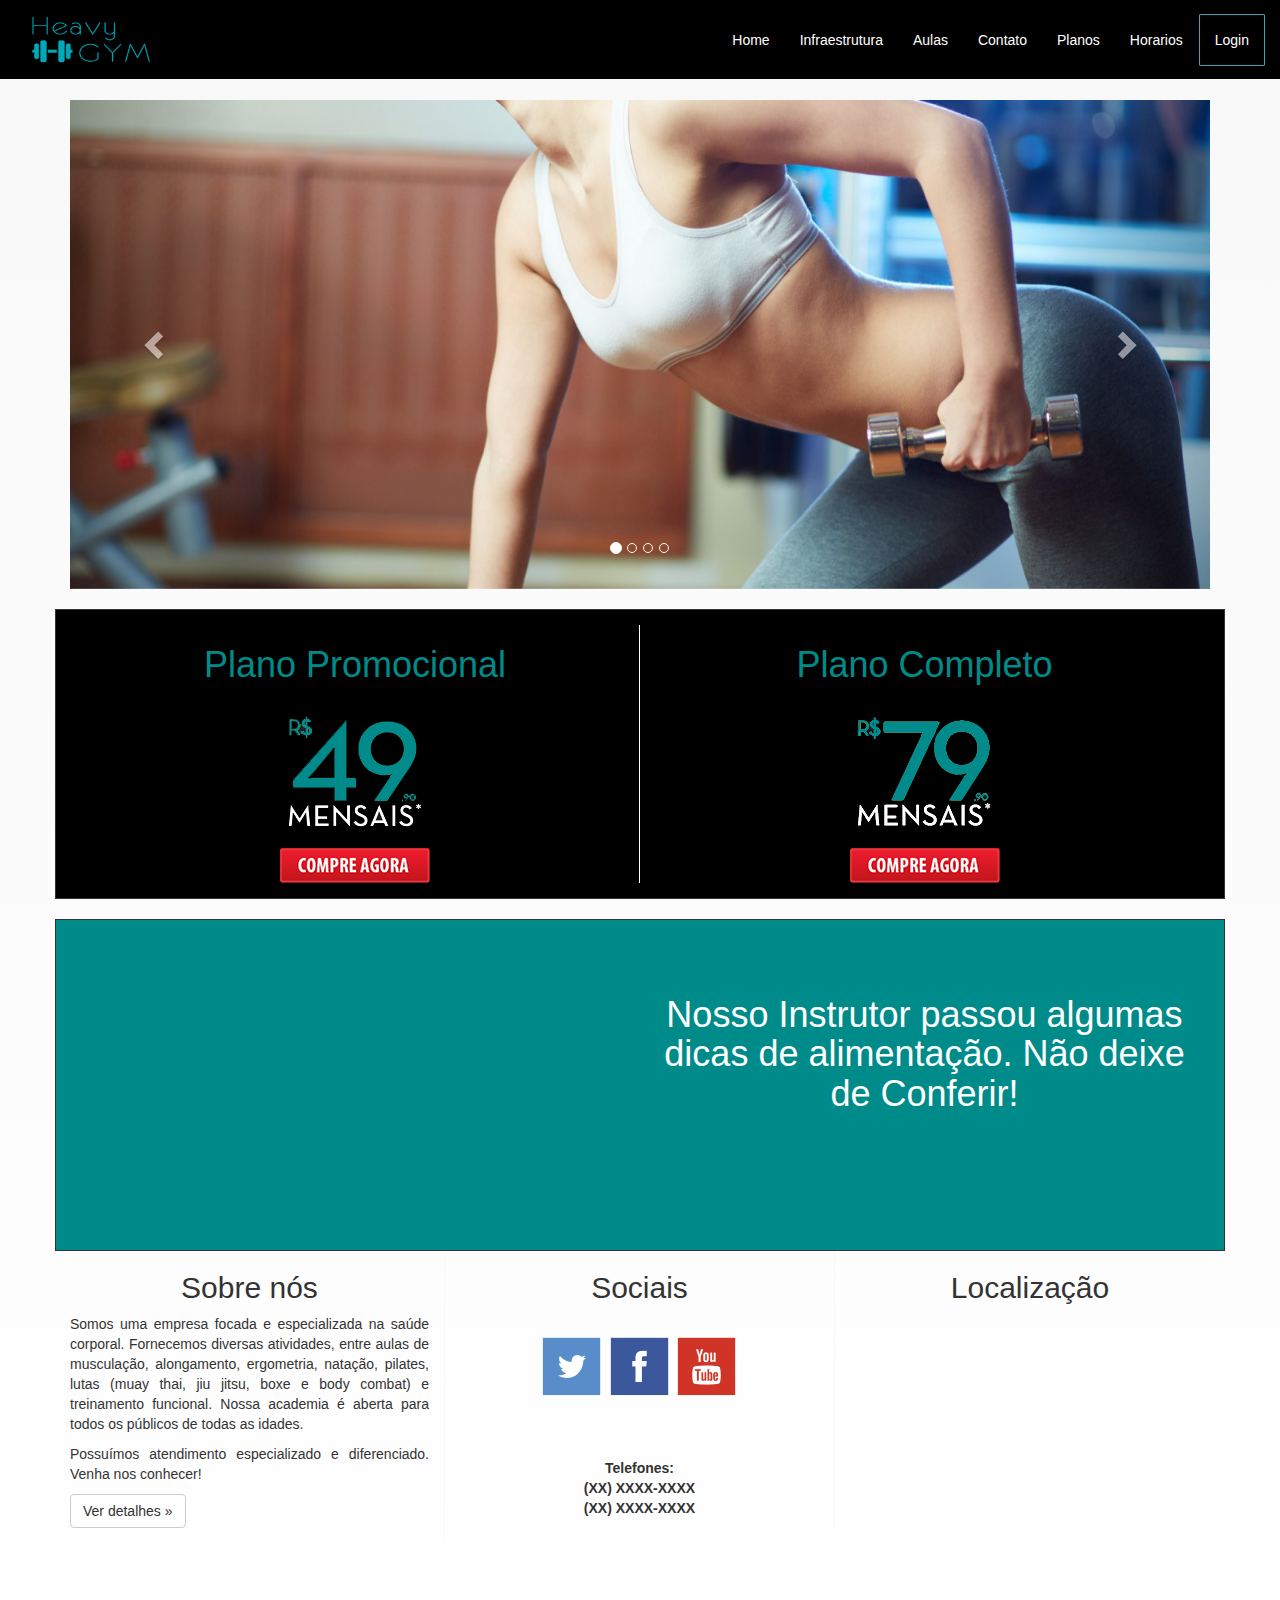
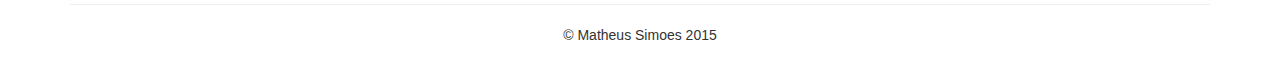
<file: sistemaphp/index.html>
<html>
    <head>
        <title>Academia</title>
        <meta charset="utf-8">
        <link href="cssboot/bootstrap.css" rel="stylesheet">
        <link href="style.css" rel="stylesheet">
    
        <!-- Chamadas JS -->
        <script src="js/jquery.min.js"></script>
        <script src="js/bootstrap.min.js"></script>
        <script src="js/bootstrap-modal.js"></script>

    </head>
    
    <body>
        <!-- Menu -->
        <nav role="navigation" class="navbar navbar-fixed-top">
            <div class="navbar-header">
                <button type="button" data-target="#navbarCollapse" data-toggle="collapse" class="navbar-toggle">
                    <span class="sr-only">Navegação Responsiva</span>
                    <span class="icon-bar"></span>
                    <span class="icon-bar"></span>
                    <span class="icon-bar"></span>
                </button>
                <a class="brand" href="index.html"><img src="images/logo3.png" width="128px" height="78px" style="margin-left:12px; margin-right:12px;"></a>
            </div>

            <div id="navbarCollapse" class="collapse navbar-collapse">
                <ul class="nav navbar-nav" style="margin-top:15px;">
                    <li class="active"><a href="index.html">Home</a></li>
                    <li><a href="infraestrutura.html">Infraestrutura</a></li>
                    <li><a href="aulas.html">Aulas</a></li>
                    <li><a href="contato.html">Contato</a></li> 
                    <li><a href="planos.html">Planos</a></li>
                    <li><a href="horarios.html">Horarios</a></li> 
                    <li style="border: 1px solid #35A6B6; border-radius:1px; margin-top:-1px; margin-left:1px"><a href="login.html">Login</a></li>
                </ul>
            </div>     
        </nav>
        
        
        <!-- Container -->
        <div class="container">
            
          <!-- Slide -->
            <section id="sliderhome">
                <div id="meuSlider" class="carousel slide" data-ride="carousel">
                    <ol class="carousel-indicators">
                        <li data-target="#meuSlider" data-slide-to="0" class="active"></li>
                        <li data-target="#meuSlider" data-slide-to="1"></li>
                        <li data-target="#meuSlider" data-slide-to="2"></li>
                        <li data-target="#meuSlider" data-slide-to="3"></li>
                    </ol>
                    <div class="carousel-inner">
                        <div class="item active"><img src="images/slide1.jpg" alt="Slider 1"></div>
                        <div class="item"><img src="images/slide2.jpg" alt="Slider 2"></div>
                        <div class="item"><img src="images/slide3.jpg" alt="Slider 3"></div>
                        <div class="item"><img src="images/slide4.jpg" alt="Slider 4"></div>
                    </div>
                    
                    <a class="left carousel-control" href="#meuSlider" data-slide="prev"><span class="glyphicon glyphicon-chevron-left"></span></a>
                    <a class="right carousel-control" href="#meuSlider" data-slide="next"><span class="glyphicon glyphicon-chevron-right"></span></a>
                </div>
            </section>
            <br>
          
            
            <!-- Colunas -->
            <div class="row">

              <div class="col-md-12" style="background-color:#000; color:#008B8B; padding-bottom:15px; padding-top:15px; border: 1px solid #333;">
                
                
                <div class="col-md-6" style="border-right:1px solid #fff;">

                    <center>
                        <h1>Plano Promocional</h1>
                        <img src="images/plano1.jpg"><br><a href="#"><img src="images/compre.png"></a><br>
                    </center>
                </div>
                
                <div class="col-md-6">
                    <center>
                        <h1>Plano Completo</h1>
                        <img src="images/plano2.jpg"><br><a href="#"><img src="images/compre.png"></a><br>
                    </center>
                </div>

              </div>

              <div class="col-md-12" style="background-color:#008B8B; padding-bottom:15px; padding-top:15px; border: 1px solid #333; margin-top:20px;">


                <div class="col-md-6">
                    <iframe width="400" height="300" src="https://www.youtube-nocookie.com/embed/HokyEdjb2HU?rel=0&amp;controls=0&amp;showinfo=0" frameborder="0" allowfullscreen></iframe>
                </div>

                <div class="col-md-6">
                    <center><h1 style="color:#fff;"><br>Nosso Instrutor passou algumas dicas de alimentação. Não deixe de Conferir!</h1></center>
                </div>

              </div>
              
              <div class="col-md-4" style="border-right:1px solid #f8f8f8; text-align:justify">
                <h2 align="center">Sobre nós</h2>
                <p>Somos uma empresa focada e especializada na saúde corporal. Fornecemos diversas atividades, entre  aulas de musculação, alongamento, ergometria, natação, pilates, lutas (muay thai, jiu jitsu, boxe e body combat) e treinamento funcional. Nossa academia é aberta para todos os públicos de todas as idades.</p>
                <p>Possuímos atendimento especializado e diferenciado. Venha nos conhecer!</p>
                <p><a class="btn btn-default" href="infraestrutura.html" role="button">Ver detalhes &raquo;</a></p>
              </div>
              
              <div class="col-md-4" style="border-right:1px solid #f8f8f8;">
                <h2 align="center">Sociais</h2>
                <br>
                <center>
                  <a href="https://www.twitter.com/"><img src="images/Twitter.png" title="Twitter"></a>
                  <a href="https://www.facebook.com/"><img src="images/Facebook.png" title="Facebook"></a>
                  <a href="https://www.youtube.com/channel/UC9cz05xObaFpB8U72t73IFA"><img src="images/YouTube.png" title="Youtube"></a>
                </center>
                <br><br><br>
                <center><p>
                <b>Telefones:<br> (XX) XXXX-XXXX<br>
                 (XX) XXXX-XXXX</b>
                </p></center>
              </div>
              
              <div class="col-md-4">
                <h2 align="center">Localização</h2>
                <iframe src="https://www.google.com/maps/embed?pb=!1m14!1m8!1m3!1d1837.1329839411321!2d-43.0198792!3d-22.94043!3m2!1i1024!2i768!4f13.1!3m3!1m2!1s0x00998600085daae3%3A0xbfeacc0ec3bc140c!2sR.+Vinte%2C+154+-+Maravista%2C+Niter%C3%B3i+-+RJ!5e0!3m2!1spt-BR!2sbr!4v1426213720385" width="300" height="250" frameborder="0" style="border:0"></iframe>
                <br><br>
                
              </div>
            
            </div>

            <hr>

            <footer>
              <center><p>&copy; Matheus Simoes 2015</p></center>
            </footer>
              
          </div> 
          <!-- /container -->
    
    
    </body>
    
</html>
</file>
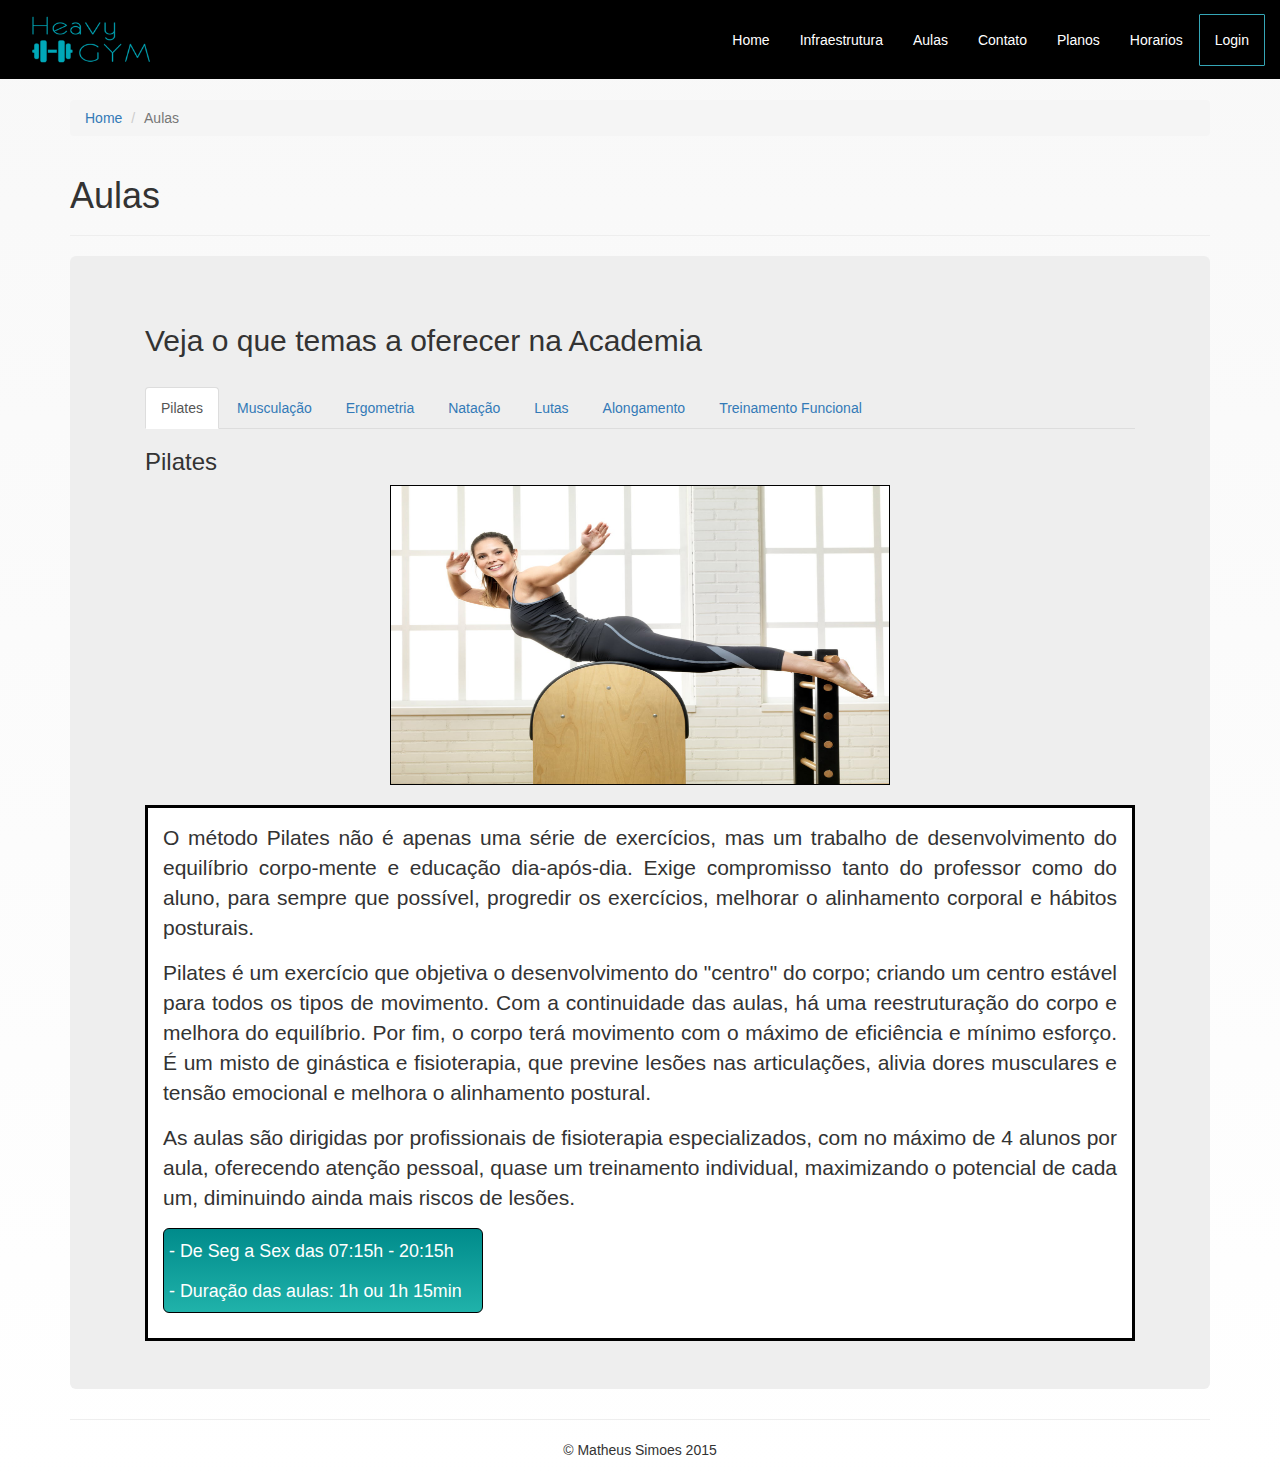
<file: sistemaphp/aulas.html>
<html>
	<head>
        <title>Academia</title>
        <meta charset="utf-8">
        <link href="cssboot/bootstrap.css" rel="stylesheet">
        <link href="style.css" rel="stylesheet">
    
        <!-- Chamadas JS -->
        <script src="js/jquery.min.js"></script>
        <script src="js/bootstrap.min.js"></script>
        <script src="js/bootstrap-modal.js"></script>

    </head>
    
    <body>
    	<!-- Menu -->
        <nav role="navigation" class="navbar navbar-fixed-top">
            <div class="navbar-header">
                <button type="button" data-target="#navbarCollapse" data-toggle="collapse" class="navbar-toggle">
                    <span class="sr-only">Navegação Responsiva</span>
                    <span class="icon-bar"></span>
                    <span class="icon-bar"></span>
                    <span class="icon-bar"></span>
                </button>
                <a class="brand" href="index.html"><img src="images/logo3.png" width="128px" height="78px" style="margin-left:12px; margin-right:12px;"></a>
            </div>

            <div id="navbarCollapse" class="collapse navbar-collapse">
                <ul class="nav navbar-nav" style="margin-top:15px;">
                    <li><a href="index.html">Home</a></li>
                    <li><a href="infraestrutura.html">Infraestrutura</a></li>
                    <li class="active"><a href="aulas.html">Aulas</a></li>
                    <li><a href="contato.html">Contato</a></li> 
                    <li><a href="planos.html">Planos</a></li>
                    <li><a href="horarios.html">Horarios</a></li> 
                    <li style="border: 1px solid #35A6B6; border-radius:1px; margin-top:-1px; margin-left:1px"><a href="login.html">Login</a></li>
                </ul>
            </div>     
        </nav>
    
        <!-- Container -->
        <div class="container">
            
            <ol class="breadcrumb">
                <li><a href="index.html">Home</a></li>
                <li class="active">Aulas</li>
            </ol>

            <div class="page-header">
                <h1>Aulas</h1>

            </div>

            <div class="jumbotron">
                <div class="container" style="text-align:justify;">
                    <h2>Veja o que temas a oferecer na Academia</h2><br>

                    <div class="tabbable"> <!-- Only required for left/right tabs -->
                        
                        <ul class="nav nav-tabs">
                          <li class="active"><a href="#tab1" data-toggle="tab">Pilates</a></li>
                          <li><a href="#tab2" data-toggle="tab">Musculação</a></li>
                          <li><a href="#tab3" data-toggle="tab">Ergometria</a></li>
                          <li><a href="#tab4" data-toggle="tab">Natação</a></li>
                          <li><a href="#tab5" data-toggle="tab">Lutas</a></li>
                          <li><a href="#tab6" data-toggle="tab">Alongamento</a></li>
                          <li><a href="#tab7" data-toggle="tab">Treinamento Funcional</a></li>
                        </ul>
                        
                        <div class="tab-content">
                          
                          <div class="tab-pane active" id="tab1">
                            <h3>Pilates</h3>
                            <center><img src="images/pilates.jpg" width="500" height="300" class="img"></center><br>
                            <div style="border:3px solid #000; background:#fff; padding:15px 15px 5px 15px;">
                                <p>O método Pilates não é apenas uma série de exercícios, mas um trabalho de desenvolvimento do equilíbrio corpo-mente e educação dia-após-dia. Exige compromisso tanto do professor como do aluno, para sempre que possível, progredir os exercícios, melhorar o alinhamento corporal e hábitos posturais.</p>
                                <p>Pilates é um exercício que objetiva o desenvolvimento do "centro" do corpo; criando um centro estável para todos os tipos de movimento. Com a continuidade das aulas, há uma reestruturação do corpo e melhora do equilíbrio. Por fim, o corpo terá movimento com o máximo de eficiência e mínimo esforço. É um misto de ginástica e fisioterapia, que previne lesões nas articulações, alivia dores musculares e tensão emocional e melhora o alinhamento postural.</p>
                                <p>As aulas são dirigidas por profissionais de fisioterapia especializados, com no máximo de 4 alunos por aula, oferecendo atenção pessoal, quase um treinamento individual, maximizando o potencial de cada um, diminuindo ainda mais riscos de lesões.</p>
                                <div class="box_horarios">
                                    <p><small>- De Seg a Sex das 07:15h - 20:15h</small></p>
                                    <p><small>- Duração das aulas: 1h ou 1h 15min</small></p>
                                </div>
                                <br>
                            </div>
                          </div>
                          <div class="tab-pane" id="tab2">
                            <h3>Musculação</h3>
                            <center><img src="images/musculacao.jpg" width="500" height="300" class="img"></center><br>
                            <div style="border:3px solid #000; background:#fff; padding:15px 15px 5px 15px;">
                                <p>Atividade assistida por profissionais de Educação Física e Fisioterapia, em turmas reduzidas (até 10 alunos) e com hora marcada.</p>
                                <p>Cada cliente tem seu programa estudado a partir do trabalho de pesquisa iniciado na avaliação. Todo cuidado é observado para que a carga proposta seja adequada aos limites do aluno.</p>
                                <div class="box_horarios">
                                    <br>
                                    <p><small>- De Seg a Sex das 06:20h - 20:30h</small></p>
                                    
                                </div>
                                <br>
                            </div>
                          </div>
                          <div class="tab-pane" id="tab3">
                            <h3>Ergometria</h3>
                            <center><img src="images/ergometria.jpg" width="500" height="300" class="img"></center><br>
                            <div style="border:3px solid #000; background:#fff; padding:15px 15px 5px 15px;">
                                <p>Atividade assistida por profissionais de Educação Física e Fisioterapia, com acompanhamento individualizado e programas personalizados.</p>
                                <p>Trabalho realizado em esteiras, bicicletas ou "transport" (elíptico).</p>
                                <div class="box_horarios">
                                    <br>
                                    <p><small>- De Seg a Sex das 06:20h - 20:30h</small></p>
                                    
                                </div>
                                <br>
                            </div>
                          </div>
                          <div class="tab-pane" id="tab4">
                            <h3>Natação</h3>
                            <center><img src="images/natacao.jpg" width="500" height="300" class="img"></center><br>
                            <div style="border:3px solid #000; background:#fff; padding:15px 15px 5px 15px;">
                                <p>Por ser uma atividade realizada em piscina com água aquecida, também proporciona um natural “relaxamento” do corpo diminuindo a tensão e o “stress” do dia-a-dia. Além disso, a Natação pode ser utilizada para vários objetivos, como aprendizagem e aperfeiçoamento dos nados tradicionais (Crawl, Costas, Peito e Borboleta), como atividade recreativa, lúdica, etc... Mas, o mais importante é que independente de qual seja o seu objetivo, a natação proporcionará inúmeros benefícios ao seu praticante e fará com que essa prática seja um hábito de hoje e sempre!</p>
                                
                                <div class="box_horarios">
                                    <p><small>- De Seg a Sex das 08:20h - 18:30h</small></p>
                                    <p><small>- Duração das aulas: 1h</small></p>
                                </div>
                                <br>
                            </div>
                          </div>
                          <div class="tab-pane" id="tab5">
                            <h3>Lutas</h3>
                            <p>Na Heavy GYM você possui uma variedade de lutas que pode praticar!</p><br>
                            <h4><b>Boxe</b></h4>
                            <center><img src="images/boxe.jpg" width="500" height="300" class="img"></center><br>
                            <div style="border:3px solid #000; background:#fff; padding:15px 15px 5px 15px;">
                                <p>Para obter um corpo sarado, muitos aderem à prática do boxe, pois é um esporte que exige condicionamento físico e também ajuda a definir os músculos. E o número de mulheres praticantes da nobre arte no Rio tem aumentado cada vez mais. Afinal, ficar correndo em uma esteira ou levantando pesos por horas e horas, todos os dias, realmente é muito cansativo.</p>
                                
                                <div class="box_horarios">
                                    <p><small>- De Seg a Sex das 08:20h - 18:30h</small></p>
                                    <p><small>- Duração das aulas: 1h</small></p>
                                </div>
                                <br>
                            </div><br>
                            <h4><b>Muay Thai</b></h4>
                            <center><img src="images/muay_thai.jpg" width="500" height="300" class="img"></center><br>
                            <div style="border:3px solid #000; background:#fff; padding:15px 15px 5px 15px;">
                                <p>O muay thai, também conhecido por thai boxing (boxe tailandês) em países como os Estados Unidos e Inglaterra, é uma arte marcial cuja precedência remota de aproximadamente dois mil anos atrás. A sua origem encontra-se enraizada com os primórdios históricos do povo tailandês.</p>
                                
                                <div class="box_horarios">
                                    <p><small>- De Seg a Sex das 08:20h - 18:30h</small></p>
                                    <p><small>- Duração das aulas: 1h</small></p>
                                </div>
                                <br>
                            </div><br>
                            <h4><b>Body Combat</b></h4>
                            <center><img src="images/body_combat.jpg" width="500" height="300" class="img"></center><br>
                            <div style="border:3px solid #000; background:#fff; padding:15px 15px 5px 15px;">
                                <p>BODYCOMBAT é um programa de ginástica baseado nos mais diversos estilos de Artes Marciais como: Karatê, Boxe, Capoeira, Muay Thai, Jiu Jitsu, Kick Boxing, entre outras. Uma aula segura e cheia de energia, onde todos podem treinar de forma eficiente e motivante, queimando muitas calorias. É uma aula democrática, com opções para quem está começando ou quem já é expert no assunto, que conquistou e continua conquistando milhões de praticantes em todo o mundo. </p>
                                
                                <div class="box_horarios">
                                    <p><small>- De Seg a Sex das 08:20h - 18:30h</small></p>
                                    <p><small>- Duração das aulas: 1h</small></p>
                                </div>
                                <br>
                            </div><br>
                            <h4><b>Jiu Jitsu</b></h4>
                            <center><img src="images/jiu_jitsu.jpg" width="500" height="300" class="img"></center><br>
                            <div style="border:3px solid #000; background:#fff; padding:15px 15px 5px 15px;">
                                <p>A denominação "jiu jitsu" foi composta para designar, no Japão, aquelas habilidades de luta que não envolviam a utilização de armas. Nesse contexto, o termo acabou por reunir grande variedade de estilos de combate, que se tinham desenvolvido até aquele momento.</p>
                                
                                <div class="box_horarios">
                                    <p><small>- De Seg a Sex das 08:20h - 18:30h</small></p>
                                    <p><small>- Duração das aulas: 1h</small></p>
                                </div>
                                <br>
                            </div>
                          </div>
                          <div class="tab-pane" id="tab6">
                            <h3>Alongamento</h3>
                            <center><img src="images/alongamento.jpg" width="500" height="300" class="img"></center><br>
                            <div style="border:3px solid #000; background:#fff; padding:15px 15px 5px 15px;">
                                <p>Aula indicada para aumentar a amplitude articular e  a flexibilidade, prevenindo lesões.​</p>
                                <p>Dispomos de equipamentos para alongamento e propriocepção.​</p>
                                <div class="box_horarios">
                                    <p><small>- De Seg a Sex das 08:20h - 18:30h</small></p>
                                    <p><small>- Duração das aulas: 50 min</small></p>
                                </div>
                                <br>
                            </div>
                          </div>
                          <div class="tab-pane" id="tab7">
                            <h3>Alongamento</h3>
                            <center><img src="images/treinamento_funcional.jpg" width="500" height="300" class="img"></center><br>
                            <div style="border:3px solid #000; background:#fff; padding:15px 15px 5px 15px;">
                                <p>Apesar de muitos acreditarem que o Treinamento Funcional é uma novidade, não é bem de fato o que acontece. O Treinamento Funcional já era “praticado” desde a época da mitologia grega, Jogos olímpicos, gladiadores, etc.</p>
                                <p>O Treinamento Funcional é um tipo de exercício físico que tem como objetivo principal melhorar a aptidão física para uma melhor execução dos movimentos fundamentais do corpo, ou seja, agachar, avançar, abaixar, puxar, empurrar, levantar e girar, entre outros. Também é muito usado como uma fundamental ferramenta na recuperação de lesões músculo-esqueléticas, tanto para atletas quanto para alunos freqüentadores de academias que já passaram por esse problema.</p>
                                
                                <div class="box_horarios">
                                    <p><small>- De Seg a Sex das 08:20h - 18:30h</small></p>
                                    <p><small>- Duração das aulas: 50 min</small></p>
                                </div>
                                <br>
                            </div>
                          </div>
                        </div>
                    </div>

                    
                </div>
            </div>

        	<hr>

            <footer>
              <center><p>&copy; Matheus Simoes 2015</p></center>
            </footer>

        </div>
        <!-- /container -->


    </body>


</html>
</file>
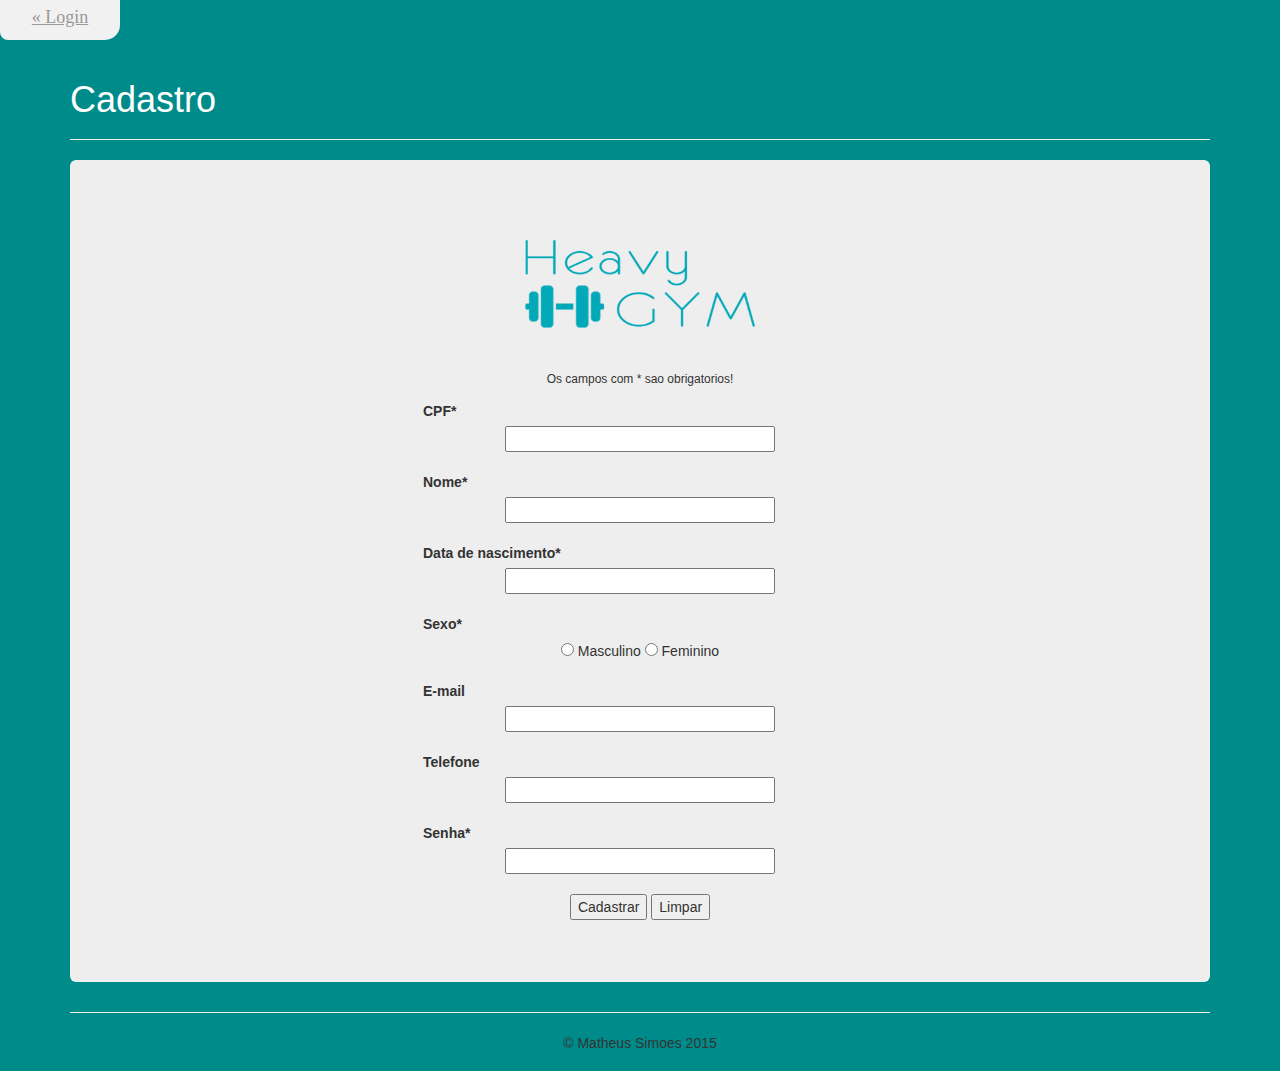
<file: sistemaphp/cadastro.html>
<html>
	<head>
        <title>Academia</title>
        <meta charset="utf-8">
        <link href="cssboot/bootstrap.css" rel="stylesheet">
        <link href="style2.css" rel="stylesheet">
    
        <!-- Chamadas JS -->
        <script src="js/jquery.min.js"></script>
        <script src="js/bootstrap.min.js"></script>
        <script src="js/bootstrap-modal.js"></script>

        <script type="text/javascript">
           function Mascara(obj, funcao)
           {
            vObj = obj;
            vFun = funcao;

            setTimeout('execMascara()', 1);
           }

           function execMascara()
           {
            vObj.value = vFun(vObj.value);
           }
           function Cpf(v)
           {
            v = v.replace(/\D/g,''); // Remove tudo que não for digito
            v = v.replace(/(\d{3})(\d)/,'$1.$2');
            v = v.replace(/(\d{3})(\d)/,'$1.$2');
            v = v.replace(/(\d{3})(\d)/,'$1-$2');

            return v;

           }
           function Telefone(v)
           {
            v = v.replace(/\D/g,'');
            v = v.replace(/^(\d\d)(\d)/g,'($1) $2');
            v = v.replace(/(\d{4})(\d)/,'$1-$2');

            return v;
           }
           function Cep(v)
           {
            v = v.replace(/\D/g,'');
            v = v.replace(/(\d{5})(\d{1,5})$/,'$1-$2');    

            return v;
           }
           function Data(v)
           {
            v = v.replace(/\D/g,'');
            v = v.replace(/^(\d{2})(\d)/, '$1/$2');
            v = v.replace(/(\d{2})(\d)/, '$1/$2');

            return v;
          }
        </script>

    </head>
    
    <body>
        <!-- Container -->
        <div class="container">
            
            <div id="back"><a href="login.html" title="Voltar a Login"> &laquo; Login </a></div>

            <div class="page-header">
                <h1 color="#fff">Cadastro</h1>

            </div>

            <div class="jumbotron">
                <div class="container" style="text-align:justify;">
                        <center><img src="images/logo3.png" width="250" height="150"></center>
                        <center><p><h6>Os campos com * sao obrigatorios!</h6></p></center>
                        <form action="cadastrodb.php" method="post">
                            
                            <label for="cpf" id="cadastro">CPF*</label><br> 
                            <center><input id="cpf" type="text" class="txt bradius" name="txtcpf" maxlength="14" onkeypress="Mascara(this, Cpf)" size="30"/><br><br></center>
                            
                            <label for="nome" id="cadastro">Nome*</label><br> 
                            <center><input id="nome" type="text" class="txt bradius" name="txtnome" size="30"/><br><br></center>

                            <label for="data" id="cadastro">Data de nascimento*</label><br>
                            <center><input type="text" class="txt bradius" name="txtdataa" maxlength="10" onkeypress="Mascara(this, Data)" size="30"/><br><br></center>

                            <label for="sexo" id="cadastro">Sexo*</label><br>
                            <center><input type="radio" name="txtsex" value="Masculino" class="txt3 bradius"> Masculino
            
                            <input type="radio" name="txtsex" value="Feminino" class="txt3 bradius"> Feminino</center>
                            
                            <br>
                            <label for="email" id="cadastro">E-mail</label><br>
                            <center><input id="email" type="text" class="txt bradius" name="txtemail" size="30"/><br><br></center>
                                        
                            <label for="telefone" id="cadastro">Telefone</label><br>
                            <center><input id="telefone" type="text" class="txt bradius" name="txttelefone" maxlength="14" onkeypress="Mascara(this, Telefone)" size="30"/><br><br></center>

                            <label for="senha" id="cadastro">Senha*</label><br>
                            <center><input id="senha" type="password" class="txt bradius" name="txtsenha" size="30"/><br><br></center>
                        
                            <center><input type="submit" class="sb bradius" value="Cadastrar"/> <input type="reset" class="sb bradius" value="Limpar"/></center>
                        
                        </form>
                    
                </div>
            </div>

        	<hr>

            <footer>
              <center><p>&copy; Matheus Simoes 2015</p></center>
            </footer>

        </div>
        <!-- /container -->


    </body>


</html>
</file>
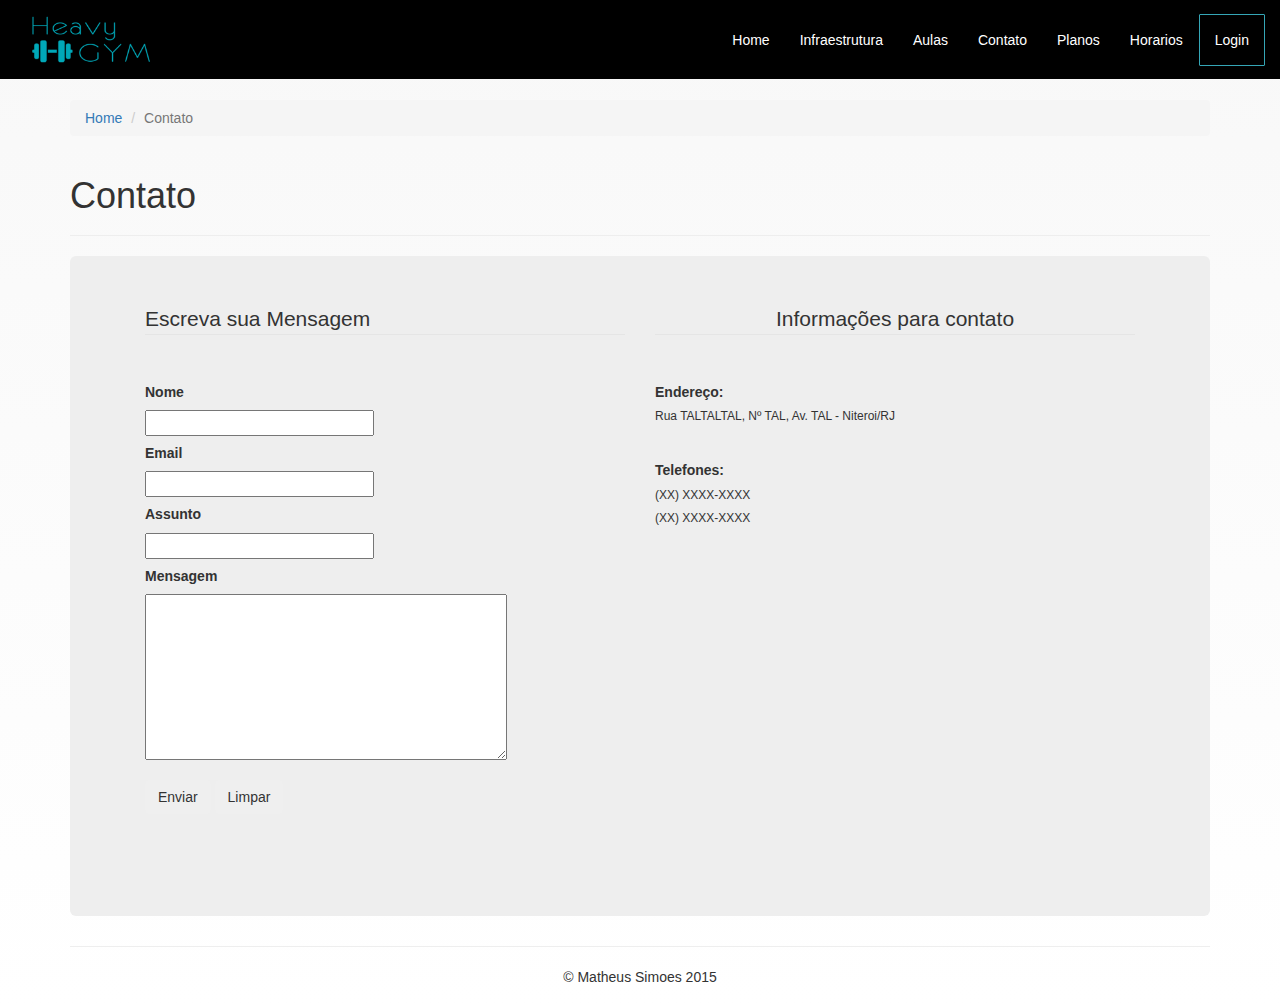
<file: sistemaphp/contato.html>
<html>
	<head>
        <title>Academia</title>
        <meta charset="utf-8">
        <link href="cssboot/bootstrap.css" rel="stylesheet">
        <link href="style.css" rel="stylesheet">
    
        <!-- Chamadas JS -->
        <script src="js/jquery.min.js"></script>
        <script src="js/bootstrap.min.js"></script>
        <script src="js/bootstrap-modal.js"></script>

    </head>
    
    <body>
    	<!-- Menu -->
        <nav role="navigation" class="navbar navbar-fixed-top">
            <div class="navbar-header">
                <button type="button" data-target="#navbarCollapse" data-toggle="collapse" class="navbar-toggle">
                    <span class="sr-only">Navegação Responsiva</span>
                    <span class="icon-bar"></span>
                    <span class="icon-bar"></span>
                    <span class="icon-bar"></span>
                </button>
                <a class="brand" href="index.html"><img src="images/logo3.png" width="128px" height="78px" style="margin-left:12px; margin-right:12px;"></a>
            </div>

            <div id="navbarCollapse" class="collapse navbar-collapse">
                <ul class="nav navbar-nav" style="margin-top:15px;">
                    <li><a href="index.html">Home</a></li>
                    <li><a href="infraestrutura.html">Infraestrutura</a></li>
                    <li><a href="aulas.html">Aulas</a></li>
                    <li class="active"><a href="contato.html">Contato</a></li> 
                    <li><a href="planos.html">Planos</a></li>
                    <li><a href="horarios.html">Horarios</a></li> 
                    <li style="border: 1px solid #35A6B6; border-radius:1px; margin-top:-1px; margin-left:1px"><a href="login.html">Login</a></li>
                </ul>
            </div>     
        </nav>
        
        <!-- Container -->
        <div class="container">
            
            <ol class="breadcrumb">
                <li><a href="index.html">Home</a></li>
                <li class="active">Contato</li>
            </ol>

            <div class="page-header">
                <h1>Contato</h1>

            </div>

            <div class="jumbotron">
                <div class="container" style="text-align:justify;">
                    <div class="row">
                        <div class="col-md-6">
                            <form>
                              
                                <legend>Escreva sua Mensagem</legend><br>
                                <h5><b>Nome</b></h5>
                                <input type="text" name="nome" size="25">

                                <h5><b>Email</b></h5>
                                <input type="email" name="email" size="25">

                                <h5><b>Assunto</b></h5>
                                <input type="text" name="assunto" size="25">

                                <h5><b>Mensagem</b></h5>
                                <textarea name="mensagem" rows="8" cols="42"></textarea>

                                
                                <br><br>
                                <button type="submit" class="btn">Enviar</button>
                                <button type="reset" class="btn">Limpar</button>
                              
                            </form>
                        </div>

                        <div class="col-md-6">  
                            <legend align="center">Informações para contato</legend><br>
                            <h5><b>Endereço:</b></h5>
                            <h6>Rua TALTALTAL, Nº TAL, Av. TAL - Niteroi/RJ</h6>
                            <br>
                            <h5><b>Telefones:</b></h5>
                            <h6>(XX) XXXX-XXXX</h6>
                            <h6>(XX) XXXX-XXXX</h6>

                        </div>

                    </div>
                    <br>
                    <br>
                    
                </div>
            </div>


            <hr>

            <footer>
              <center><p>&copy; Matheus Simoes 2015</p></center>
            </footer>

        </div>
        <!-- /container -->


    </body>


</html>
</file>
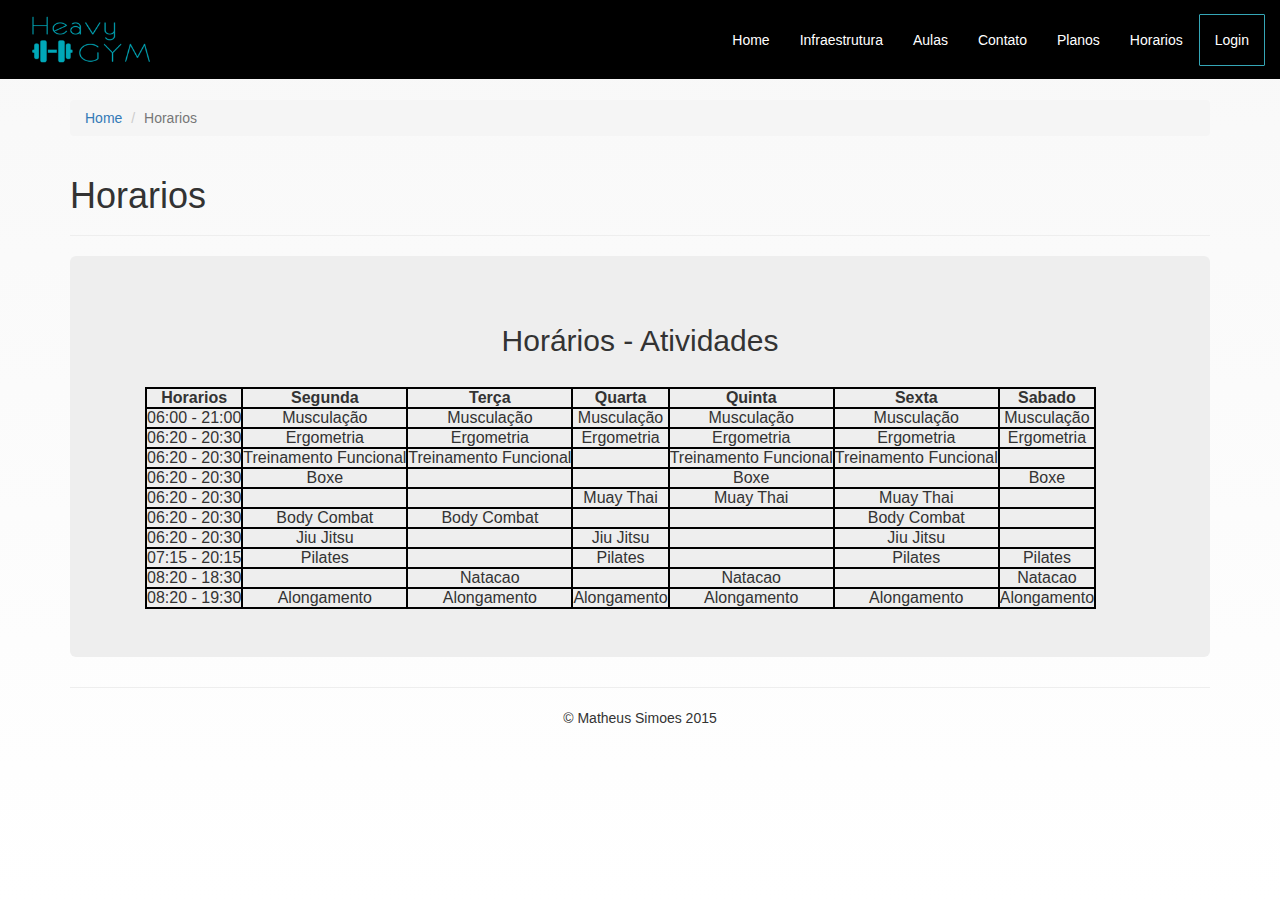
<file: sistemaphp/horarios.html>
<html>
	<head>
        <title>Academia</title>
        <meta charset="utf-8">
        <link href="cssboot/bootstrap.css" rel="stylesheet">
        <link href="style.css" rel="stylesheet">
    
        <!-- Chamadas JS -->
        <script src="js/jquery.min.js"></script>
        <script src="js/bootstrap.min.js"></script>
        <script src="js/bootstrap-modal.js"></script>

    </head>
    
    <body>
    	<!-- Menu -->
        <nav role="navigation" class="navbar navbar-fixed-top">
            <div class="navbar-header">
                <button type="button" data-target="#navbarCollapse" data-toggle="collapse" class="navbar-toggle">
                    <span class="sr-only">Navegação Responsiva</span>
                    <span class="icon-bar"></span>
                    <span class="icon-bar"></span>
                    <span class="icon-bar"></span>
                </button>
                <a class="brand" href="index.html"><img src="images/logo3.png" width="128px" height="78px" style="margin-left:12px; margin-right:12px;"></a>
            </div>

            <div id="navbarCollapse" class="collapse navbar-collapse">
                <ul class="nav navbar-nav" style="margin-top:15px;">
                    <li><a href="index.html">Home</a></li>
                    <li class="active"><a href="infraestrutura.html">Infraestrutura</a></li>
                    <li><a href="aulas.html">Aulas</a></li>
                    <li><a href="contato.html">Contato</a></li>
                    <li><a href="planos.html">Planos</a></li>
                    <li><a href="horarios.html">Horarios</a></li>  
                    <li style="border: 1px solid #35A6B6; border-radius:1px; margin-top:-1px; margin-left:1px"><a href="login.html">Login</a></li>
                </ul>
            </div>     
        </nav>
        
        
        <!-- Container -->
        <div class="container">
            
            <ol class="breadcrumb">
                <li><a href="index.html">Home</a></li>
                <li class="active">Horarios</li>
            </ol>

            <div class="page-header">
                <h1>Horarios</h1>

            </div>

            <div class="jumbotron">
                <div class="container" style="text-align:justify;">

                <center><h2>Horários - Atividades</h2></center><br>
                <table style="text-align:center;">
                    <tr>
                        <th><center>Horarios</center></th>
                        <th><center>Segunda</center></th>
                        <th><center>Terça</center></th>
                        <th><center>Quarta</center></th>
                        <th><center>Quinta</center></th>
                        <th><center>Sexta</center></th>
                        <th><center>Sabado</center></th>
                    </tr>
                    <tr>
                        <td>06:00 - 21:00</td>
                        <td>Musculação</td>
                        <td>Musculação</td>
                        <td>Musculação</td>
                        <td>Musculação</td>
                        <td>Musculação</td>
                        <td>Musculação</td>
                    </tr>
                    <tr>
                        <td>06:20 - 20:30</td>
                        <td>Ergometria</td>
                        <td>Ergometria</td>
                        <td>Ergometria</td>
                        <td>Ergometria</td>
                        <td>Ergometria</td>
                        <td>Ergometria</td>
                    </tr>
                    <tr>
                        <td>06:20 - 20:30</td>
                        <td>Treinamento Funcional</td>
                        <td>Treinamento Funcional</td>
                        <td></td>
                        <td>Treinamento Funcional</td>
                        <td>Treinamento Funcional</td>
                        <td></td>
                    </tr>
                    <tr>
                        <td>06:20 - 20:30</td>
                        <td>Boxe</td>
                        <td></td>
                        <td></td>
                        <td>Boxe</td>
                        <td></td>
                        <td>Boxe</td>
                    </tr>
                    <tr>
                        <td>06:20 - 20:30</td>
                        <td></td>
                        <td></td>
                        <td>Muay Thai</td>
                        <td>Muay Thai</td>
                        <td>Muay Thai</td>
                        <td></td>
                    </tr>
                    <tr>
                        <td>06:20 - 20:30</td>
                        <td>Body Combat</td>
                        <td>Body Combat</td>
                        <td></td>
                        <td></td>
                        <td>Body Combat</td>
                        <td></td>
                    </tr>
                    <tr>
                        <td>06:20 - 20:30</td>
                        <td>Jiu Jitsu</td>
                        <td></td>
                        <td>Jiu Jitsu</td>
                        <td></td>
                        <td>Jiu Jitsu</td>
                        <td></td>
                    </tr>
                    <tr>
                        <td>07:15 - 20:15</td>
                        <td>Pilates</td>
                        <td></td>
                        <td>Pilates</td>
                        <td></td>
                        <td>Pilates</td>
                        <td>Pilates</td>
                    </tr>
                    <tr>
                        <td>08:20 - 18:30</td>
                        <td></td>
                        <td>Natacao</td>
                        <td></td>
                        <td>Natacao</td>
                        <td></td>
                        <td>Natacao</td>
                    </tr>
                    <tr>
                        <td>08:20 - 19:30</td>
                        <td>Alongamento</td>
                        <td>Alongamento</td>
                        <td>Alongamento</td>
                        <td>Alongamento</td>
                        <td>Alongamento</td>
                        <td>Alongamento</td>
                    </tr>
                </table>
              
                </div>
            </div>


            <hr>

            <footer>
              <center><p>&copy; Matheus Simoes 2015</p></center>
            </footer>

        </div>
        <!-- /container -->


    </body>


</html>
</file>
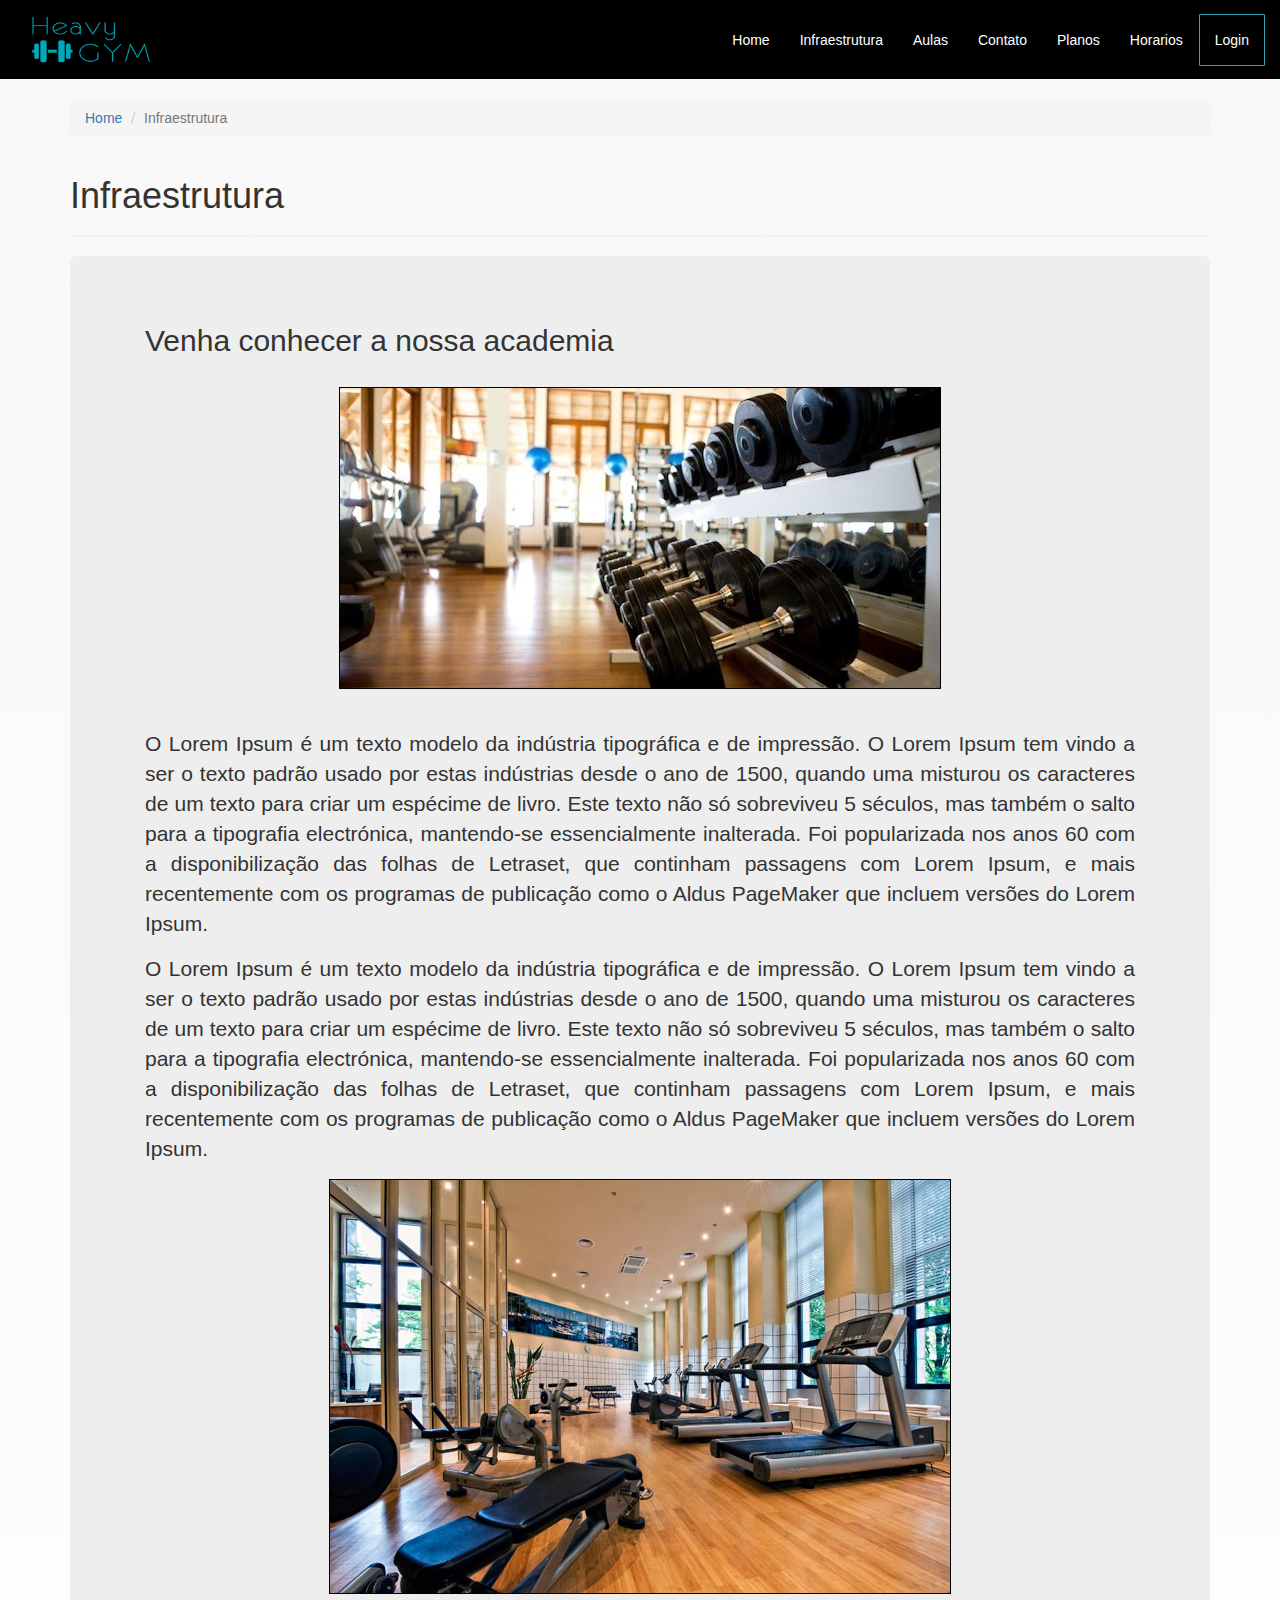
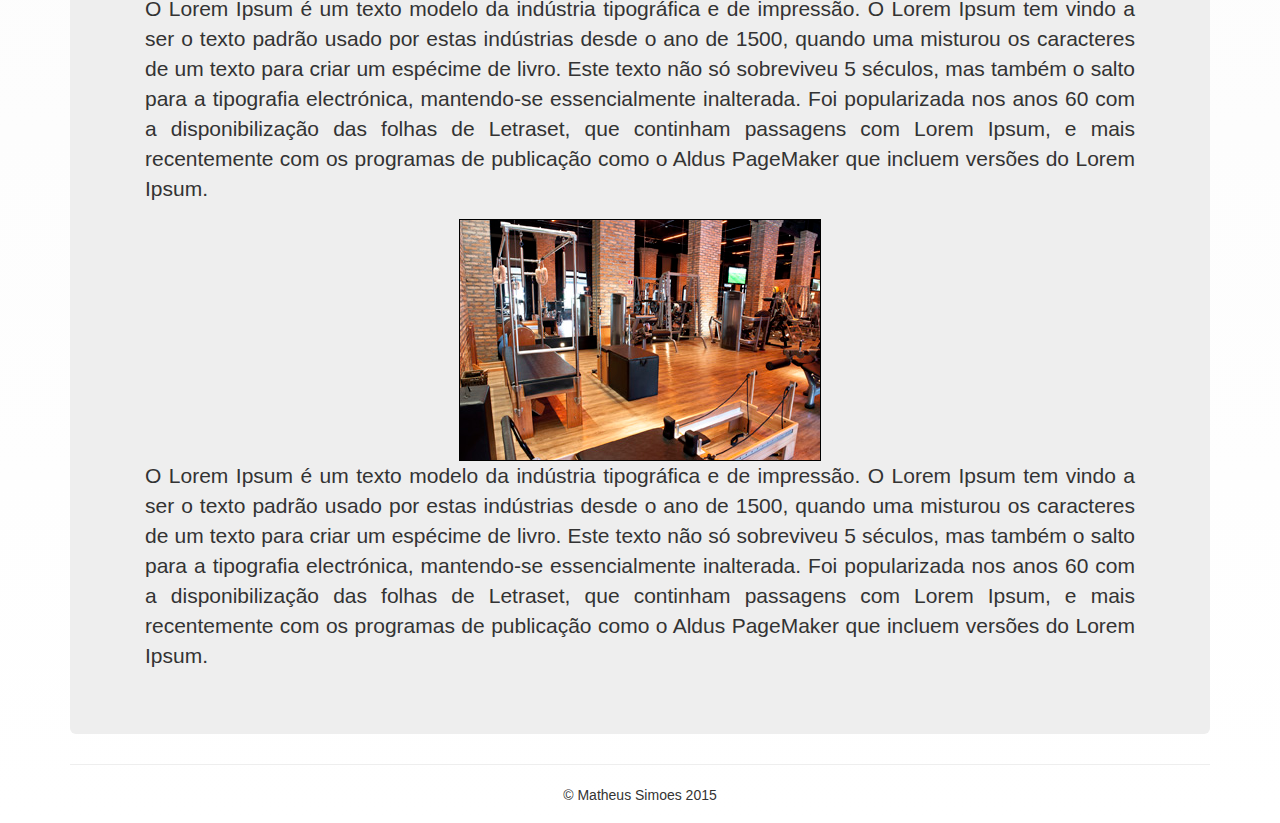
<file: sistemaphp/infraestrutura.html>
<html>
	<head>
        <title>Academia</title>
        <meta charset="utf-8">
        <link href="cssboot/bootstrap.css" rel="stylesheet">
        <link href="style.css" rel="stylesheet">
    
        <!-- Chamadas JS -->
        <script src="js/jquery.min.js"></script>
        <script src="js/bootstrap.min.js"></script>
        <script src="js/bootstrap-modal.js"></script>

    </head>
    
    <body>
    	<!-- Menu -->
        <nav role="navigation" class="navbar navbar-fixed-top">
            <div class="navbar-header">
                <button type="button" data-target="#navbarCollapse" data-toggle="collapse" class="navbar-toggle">
                    <span class="sr-only">Navegação Responsiva</span>
                    <span class="icon-bar"></span>
                    <span class="icon-bar"></span>
                    <span class="icon-bar"></span>
                </button>
                <a class="brand" href="index.html"><img src="images/logo3.png" width="128px" height="78px" style="margin-left:12px; margin-right:12px;"></a>
            </div>

            <div id="navbarCollapse" class="collapse navbar-collapse">
                <ul class="nav navbar-nav" style="margin-top:15px;">
                    <li><a href="index.html">Home</a></li>
                    <li class="active"><a href="infraestrutura.html">Infraestrutura</a></li>
                    <li><a href="aulas.html">Aulas</a></li>
                    <li><a href="contato.html">Contato</a></li>
                    <li><a href="planos.html">Planos</a></li>
                    <li><a href="horarios.html">Horarios</a></li>  
                    <li style="border: 1px solid #35A6B6; border-radius:1px; margin-top:-1px; margin-left:1px"><a href="login.html">Login</a></li>
                </ul>
            </div>     
        </nav>
        
        
        <!-- Container -->
        <div class="container">
            
            <ol class="breadcrumb">
                <li><a href="index.html">Home</a></li>
                <li class="active">Infraestrutura</li>
            </ol>

            <div class="page-header">
                <h1>Infraestrutura</h1>

            </div>

            <div class="jumbotron">
                <div class="container" style="text-align:justify;">
                    <h2>Venha conhecer a nossa academia</h2><br>
                    <center><img src="images/infra1.jpg" class="img"></center><br><br>
                    <p>O Lorem Ipsum é um texto modelo da indústria tipográfica e de impressão. O Lorem Ipsum tem vindo a ser o texto padrão usado por estas indústrias desde o ano de 1500, quando uma misturou os caracteres de um texto para criar um espécime de livro. Este texto não só sobreviveu 5 séculos, mas também o salto para a tipografia electrónica, mantendo-se essencialmente inalterada. Foi popularizada nos anos 60 com a disponibilização das folhas de Letraset, que continham passagens com Lorem Ipsum, e mais recentemente com os programas de publicação como o Aldus PageMaker que incluem versões do Lorem Ipsum.</p>
                    <p>O Lorem Ipsum é um texto modelo da indústria tipográfica e de impressão. O Lorem Ipsum tem vindo a ser o texto padrão usado por estas indústrias desde o ano de 1500, quando uma misturou os caracteres de um texto para criar um espécime de livro. Este texto não só sobreviveu 5 séculos, mas também o salto para a tipografia electrónica, mantendo-se essencialmente inalterada. Foi popularizada nos anos 60 com a disponibilização das folhas de Letraset, que continham passagens com Lorem Ipsum, e mais recentemente com os programas de publicação como o Aldus PageMaker que incluem versões do Lorem Ipsum.</p>
                    <center><img src="images/infra2.jpg" class="img"></center>
                    <p>O Lorem Ipsum é um texto modelo da indústria tipográfica e de impressão. O Lorem Ipsum tem vindo a ser o texto padrão usado por estas indústrias desde o ano de 1500, quando uma misturou os caracteres de um texto para criar um espécime de livro. Este texto não só sobreviveu 5 séculos, mas também o salto para a tipografia electrónica, mantendo-se essencialmente inalterada. Foi popularizada nos anos 60 com a disponibilização das folhas de Letraset, que continham passagens com Lorem Ipsum, e mais recentemente com os programas de publicação como o Aldus PageMaker que incluem versões do Lorem Ipsum.</p>
                    <center><img src="images/infra3.jpg" class="img"></center>
                    <p>O Lorem Ipsum é um texto modelo da indústria tipográfica e de impressão. O Lorem Ipsum tem vindo a ser o texto padrão usado por estas indústrias desde o ano de 1500, quando uma misturou os caracteres de um texto para criar um espécime de livro. Este texto não só sobreviveu 5 séculos, mas também o salto para a tipografia electrónica, mantendo-se essencialmente inalterada. Foi popularizada nos anos 60 com a disponibilização das folhas de Letraset, que continham passagens com Lorem Ipsum, e mais recentemente com os programas de publicação como o Aldus PageMaker que incluem versões do Lorem Ipsum.</p>
                    
                </div>
            </div>

        	<hr>

            <footer>
              <center><p>&copy; Matheus Simoes 2015</p></center>
            </footer>

        </div>
        <!-- /container -->


    </body>


</html>
</file>
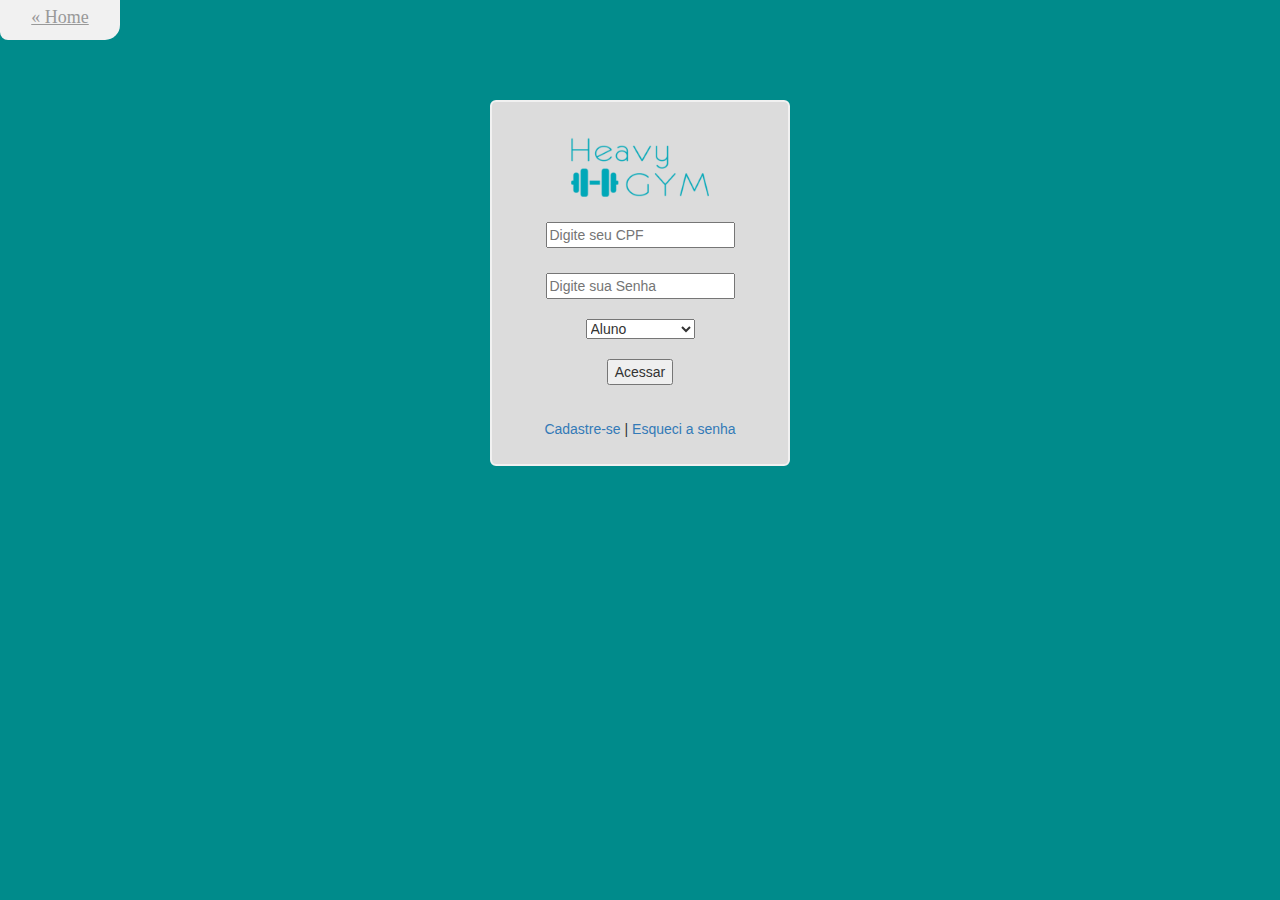
<file: sistemaphp/login.html>
<html>
    <head>
        <title>Login</title>
        <meta charset="utf-8">
        <link href="cssboot/bootstrap.css" rel="stylesheet">
        <link href="style2.css" rel="stylesheet">
    
        <!-- Chamadas JS -->
        <script src="js/jquery.min.js"></script>
        <script src="js/bootstrap.min.js"></script>
        <script src="js/bootstrap-modal.js"></script>

        <script type="text/javascript">
			   function Mascara(obj, funcao)
			   {
			    vObj = obj;
			    vFun = funcao;

			    setTimeout('execMascara()', 1);
			   }

			   function execMascara()
			   {
			    vObj.value = vFun(vObj.value);
			   }
			   function Cpf(v)
			   {
			    v = v.replace(/\D/g,''); // Remove tudo que não for digito
			    v = v.replace(/(\d{3})(\d)/,'$1.$2');
			    v = v.replace(/(\d{3})(\d)/,'$1.$2');
			    v = v.replace(/(\d{3})(\d)/,'$1-$2');

			return v;
  			}

  		</script>

    </head>
    
    <body class="bg">
    		<div id="back"><a href="index.html" title="Voltar a Home"> &laquo; Home </a></div><br><br><br>
        	<div class="container">

        		<div id="login">

					<center><img src="images/logo3.png" width="150px" height="100px"></center>
					<form action="logindb.php" method="post">					
						<center>
							<label for="cpf"></label><br> 
							<input type="text" class="txt bradius" name="login" maxlength="14" placeholder="Digite seu CPF" onkeypress="Mascara(this, Cpf)"/><br><br>
							
							<label for="senha"></label><br> 
							<input type="password" class="txt bradius" name="senha" placeholder="Digite sua Senha"/><br><br>					
							
							<select name="op" class="txt5 bradius">
								<option value="1">Aluno</option>
								<option value="2">Professor</option>
								<option value="3">Administrador</option>
							</select>
			
							<br><br><input type="submit" class="sb bradius" value="Acessar"/>
						</center>
					</form>

					<br><center><p class="rodape"><a href="cadastro.html" title="Cadastre-se">Cadastre-se</a> | <a href="#">Esqueci a senha</a></p></center>
			
				</div>
			
			</div>
		
	</body>

</html>
</file>
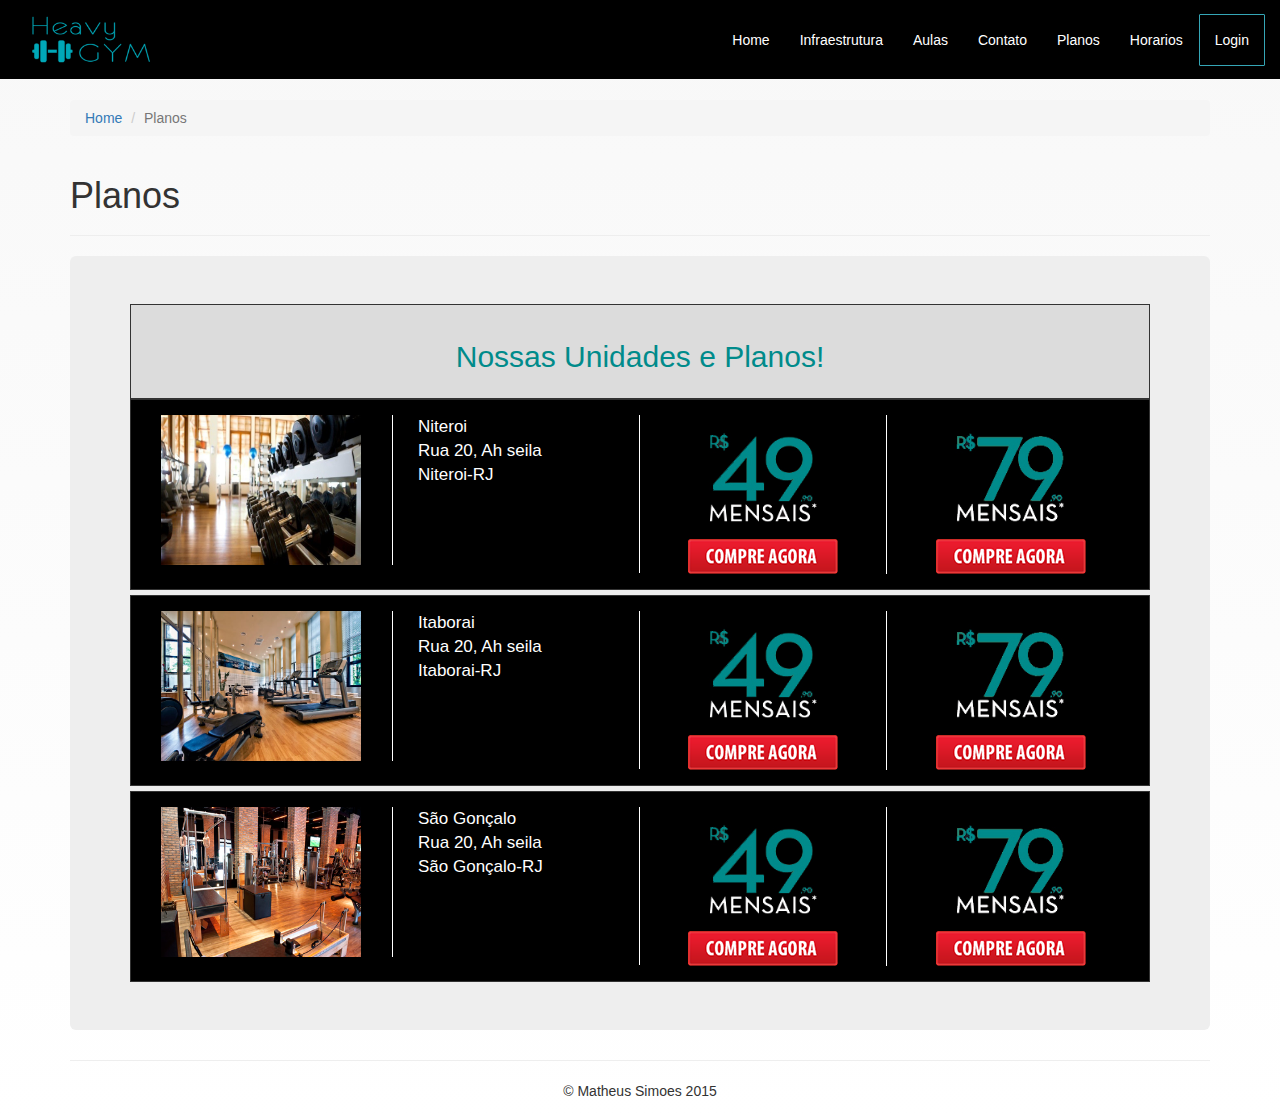
<file: sistemaphp/planos.html>
<html>
	<head>
        <title>Academia</title>
        <meta charset="utf-8">
        <link href="cssboot/bootstrap.css" rel="stylesheet">
        <link href="style.css" rel="stylesheet">
    
        <!-- Chamadas JS -->
        <script src="js/jquery.min.js"></script>
        <script src="js/bootstrap.min.js"></script>
        <script src="js/bootstrap-modal.js"></script>

    </head>
    
    <body>
    	<!-- Menu -->
        <nav role="navigation" class="navbar navbar-fixed-top">
            <div class="navbar-header">
                <button type="button" data-target="#navbarCollapse" data-toggle="collapse" class="navbar-toggle">
                    <span class="sr-only">Navegação Responsiva</span>
                    <span class="icon-bar"></span>
                    <span class="icon-bar"></span>
                    <span class="icon-bar"></span>
                </button>
                <a class="brand" href="index.html"><img src="images/logo3.png" width="128px" height="78px" style="margin-left:12px; margin-right:12px;"></a>
            </div>

            <div id="navbarCollapse" class="collapse navbar-collapse">
                <ul class="nav navbar-nav" style="margin-top:15px;">
                    <li><a href="index.html">Home</a></li>
                    <li class="active"><a href="infraestrutura.html">Infraestrutura</a></li>
                    <li><a href="aulas.html">Aulas</a></li>
                    <li><a href="contato.html">Contato</a></li>
                    <li><a href="planos.html">Planos</a></li>
                    <li><a href="horarios.html">Horarios</a></li>  
                    <li style="border: 1px solid #35A6B6; border-radius:1px; margin-top:-1px; margin-left:1px"><a href="login.html">Login</a></li>
                </ul>
            </div>     
        </nav>
        
        
        <!-- Container -->
        <div class="container">
            
            <ol class="breadcrumb">
                <li><a href="index.html">Home</a></li>
                <li class="active">Planos</li>
            </ol>

            <div class="page-header">
                <h1>Planos</h1>

            </div>

            <div class="jumbotron">
                <div class="container" style="text-align:justify;">
                    
                    <div class="row">

                        <div class="col-md-12" style="background-color:#DCDCDC; color:#fff; padding-bottom:15px; padding-top:15px; border: 1px solid #333;">
                            <center><h2 style="color:#008B8B">Nossas Unidades e Planos!</h2></center>
                        </div>

                        <div class="col-md-12" style="background-color:#000; color:#fff; padding-bottom:15px; padding-top:15px; border: 1px solid #333;">
                            
                            <div class="col-md-3" style="border-right: 1px solid #fff;">
                                <img src="images/infra1.jpg" width="200" height="150">

                            </div>

                            <div class="col-md-3" style="border-right: 1px solid #fff; padding-left:25px; font-size:20px;">
                                <small>Niteroi<br>  
                                Rua 20, Ah seila<br> 
                                Niteroi-RJ</small>
                                <br><br><br><br>

                            </div>

                            <div class="col-md-3" style="border-right: 1px solid #fff;">
                                <center><img src="images/plano1.jpg" width="125" height="124"><br><img src="images/compre.png"></center>

                            </div>

                            <div class="col-md-3">
                                <center><img src="images/plano2.jpg" width="125" height="124"><br><img src="images/compre.png"></center>

                            </div>
                        </div>

                        <div class="col-md-12" style="background-color:#000; color:#fff; padding-bottom:15px; padding-top:15px; border: 1px solid #333; margin-top:5px;">
                            
                            <div class="col-md-3" style="border-right: 1px solid #fff;">
                                <img src="images/infra2.jpg" width="200" height="150">

                            </div>

                            <div class="col-md-3" style="border-right: 1px solid #fff; padding-left:25px; font-size:20px;">
                                <small>Itaborai<br>  
                                Rua 20, Ah seila<br> 
                                Itaborai-RJ</small>
                                <br><br><br><br>

                            </div>

                            <div class="col-md-3" style="border-right: 1px solid #fff;">
                                <center><img src="images/plano1.jpg" width="125" height="124"><br><img src="images/compre.png"></center>

                            </div>

                            <div class="col-md-3">
                                <center><img src="images/plano2.jpg" width="125" height="124"><br><img src="images/compre.png"></center>

                            </div>
                        </div>
                        <div class="col-md-12" style="background-color:#000; color:#fff; padding-bottom:15px; padding-top:15px; border: 1px solid #333; margin-top:5px;">
                            
                            <div class="col-md-3" style="border-right: 1px solid #fff;">
                                <img src="images/infra3.jpg" width="200" height="150">

                            </div>

                            <div class="col-md-3" style="border-right: 1px solid #fff; padding-left:25px; font-size:20px;">
                                <small>São Gonçalo<br>  
                                Rua 20, Ah seila<br> 
                                São Gonçalo-RJ</small>
                                <br><br><br><br>

                            </div>

                            <div class="col-md-3" style="border-right: 1px solid #fff;">
                                <center><img src="images/plano1.jpg" width="125" height="124"><br><img src="images/compre.png"></center>

                            </div>

                            <div class="col-md-3">
                                <center><img src="images/plano2.jpg" width="125" height="124"><br><img src="images/compre.png"></center>

                            </div>
                        </div>
                    
                    </div>






                </div>
            </div>


            <hr>

            <footer>
              <center><p>&copy; Matheus Simoes 2015</p></center>
            </footer>




        </div>
        <!-- /container -->


    </body>


</html>
</file>
<file: sistemaphp/style.css>
body{
    background: linear-gradient(#f8f8f8, #fff);
}

a:link, a:visited {
	text-decoration: none;
}
a:hover {
	text-decoration: underline; 
	color: #000;
}
a:active {
	text-decoration: none;
}

table, td, th{
    border: 2px solid #000;
}

.bg{
	width: 100%;
	height: 100%;
	background-color: #48D1CC;
	top: 0;
	bottom: 0;
	left: 0;
	right: 0;
}

.box_horarios{
	width: 320px;
	height: 85px;
	border: 1px solid #000;
	background: linear-gradient(#008B8B, #20B2AA);
	border-radius: 6px;
	padding-top: 10px;
	padding-left: 5px;
	color: #fff;
}

.img{
	border: 1px solid #000;
}
</file>
<file: sistemaphp/style2.css>
body{
	background: #008B8B;
	margin-top: 40px;
}

#cadastro{
	margin-left: 278px;
}

#update{
	margin-left: 50px;
}

h1{
	color: #fff;
}

#back{
	border-bottom-left-radius: 8px;
	border-bottom-right-radius: 15px;
	-webkit-border-bottom-left-radius: 8px;
	-webkit-border-bottom-right-radius: 15px;
	-moz-border-radius-bottomleft:8px;
	-moz-border-radius-bottomright:15px;
	height: 40px;
	width: 120px;
	background: #F1F1F1;
	text-align: center;
	position: absolute;
	left: 0;
	top: 0;
}

#back a{
	padding-top: 7px;
	display: block;
	color: #999;
	font: 400 18px Calibri;
}
</file>
